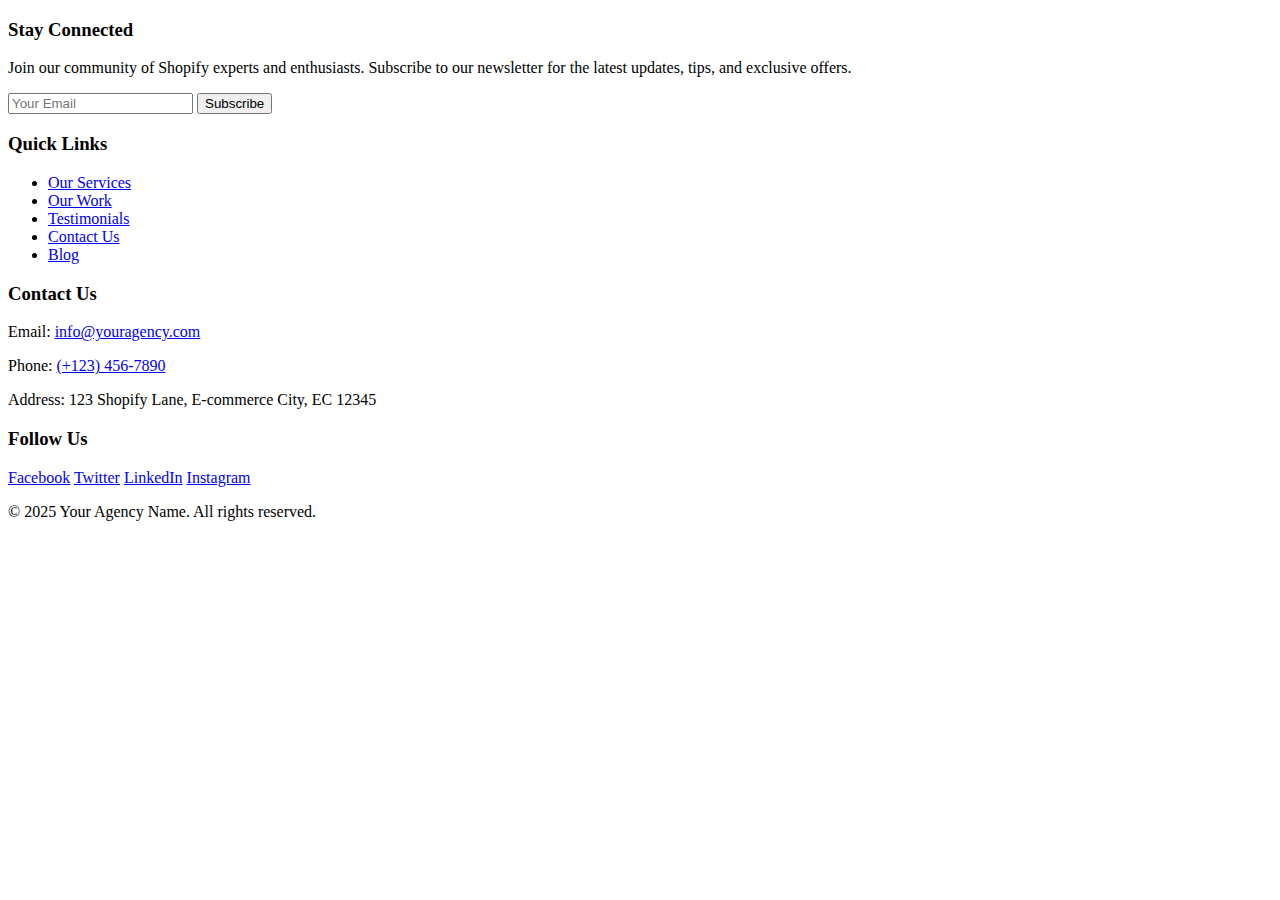
<file: components/footer.html>
<!DOCTYPE html>
<footer>
    <div class="container">
        <div class="footer-content">
            <h3>Stay Connected</h3>
            <p>Join our community of Shopify experts and enthusiasts. Subscribe to our newsletter for the latest updates, tips, and exclusive offers.</p>
            <form action="#" method="post" class="newsletter-form">
                <input type="email" placeholder="Your Email" required>
                <button type="submit">Subscribe</button>
            </form>
        </div>
        <div class="footer-links">
            <h3>Quick Links</h3>
            <ul>
                <li><a href="#services">Our Services</a></li>
                <li><a href="#our-work">Our Work</a></li>
                <li><a href="#testimonials">Testimonials</a></li>
                <li><a href="#contact">Contact Us</a></li>
                <li><a href="#blog">Blog</a></li>
            </ul>
        </div>
        <div class="footer-info">
            <h3>Contact Us</h3>
            <p>Email: <a href="mailto:info@youragency.com">info@youragency.com</a></p>
            <p>Phone: <a href="tel:+1234567890">(+123) 456-7890</a></p>
            <p>Address: 123 Shopify Lane, E-commerce City, EC 12345</p>
        </div>
        <div class="footer-social">
            <h3>Follow Us</h3>
            <a href="#" target="_blank">Facebook</a>
            <a href="#" target="_blank">Twitter</a>
            <a href="#" target="_blank">LinkedIn</a>
            <a href="#" target="_blank">Instagram</a>
        </div>
    </div>
    <div class="footer-bottom">
        <p>&copy; 2025 Your Agency Name. All rights reserved.</p>
    </div>
</footer>
</file>
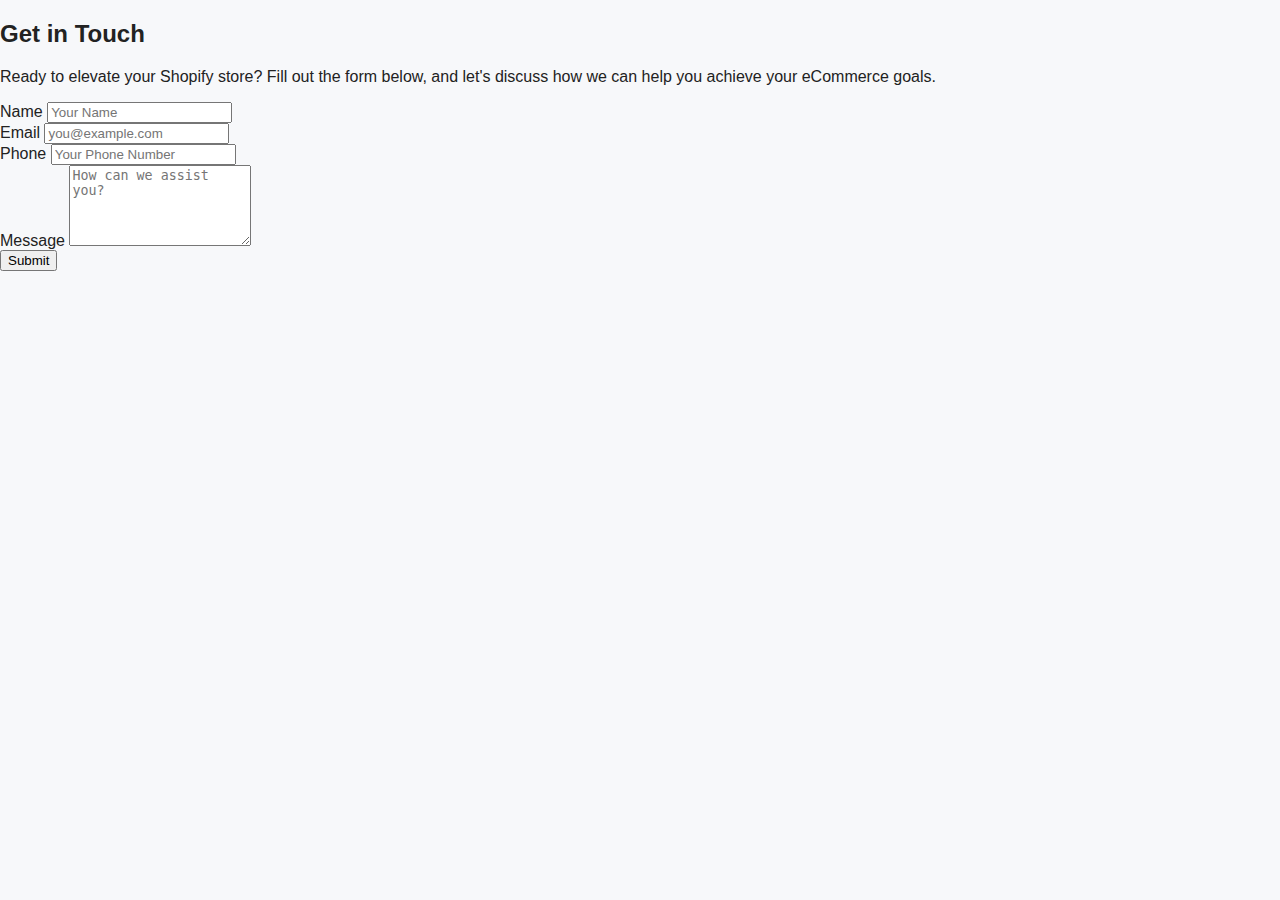
<file: components/form.html>
<!DOCTYPE html>
<html lang="en">
<head>
    <meta charset="UTF-8">
    <meta name="viewport" content="width=device-width, initial-scale=1.0">
    <title>Contact Form</title>
    <link rel="stylesheet" href="../style.css">
</head>
<body>
    <div class="form-container">
        <h2>Get in Touch</h2>
        <p>Ready to elevate your Shopify store? Fill out the form below, and let's discuss how we can help you achieve your eCommerce goals.</p>
        <form action="#" method="POST" id="contact-form">
            <div class="form-group">
                <label for="name">Name</label>
                <input type="text" id="name" name="name" placeholder="Your Name" required>
            </div>
            <div class="form-group">
                <label for="email">Email</label>
                <input type="email" id="email" name="email" placeholder="you@example.com" required>
            </div>
            <div class="form-group">
                <label for="phone">Phone</label>
                <input type="tel" id="phone" name="phone" placeholder="Your Phone Number" required>
            </div>
            <div class="form-group">
                <label for="message">Message</label>
                <textarea id="message" name="message" rows="5" placeholder="How can we assist you?" required></textarea>
            </div>
            <button type="submit" class="btn">Submit</button>
        </form>
    </div>
</body>
</html>
</file>
<file: style.css>
/* Root Colors & Fonts */
:root {
    --primary: #5c6ac4;
    --secondary: #00c6ae;
    --accent: #ffe082;
    --bg: #f7f8fa;
    --white: #fff;
    --dark: #222;
    --gradient: linear-gradient(90deg, #5c6ac4 0%, #00c6ae 100%);
    --shadow: 0 2px 12px rgba(92,106,196,0.08);
    --radius: 12px;
    --font: 'Segoe UI', Arial, sans-serif;
}

body {
    font-family: var(--font);
    background: var(--bg);
    color: var(--dark);
    margin: 0;
    padding: 0;
}

/* Navbar */
.navbar {
    background: linear-gradient(90deg, #5c6ac4 0%, #00c6ae 100%);
    color: #fff;
    box-shadow: 0 2px 12px rgba(92,106,196,0.10);
    position: sticky;
    top: 0;
    z-index: 100;
}
.navbar-container {
    display: flex;
    align-items: center;
    justify-content: space-between;
    max-width: 1200px;
    margin: 0 auto;
    padding: 0 32px;
    height: 68px;
}
.navbar-logo {
    display: flex;
    align-items: center;
    gap: 12px;
    text-decoration: none;
}
.navbar-title {
    font-size: 1.35rem;
    font-weight: 700;
    letter-spacing: 1px;
    color: #fff;
}
.navbar-links {
    list-style: none;
    display: flex;
    gap: 28px;
    margin: 0;
    padding: 0;
}
.navbar-links li a {
    color: #fff;
    text-decoration: none;
    font-weight: 600;
    font-size: 1rem;
    padding: 8px 0;
    border-bottom: 2px solid transparent;
    transition: color 0.2s, border-bottom 0.2s;
}
.navbar-links li a:hover,
.navbar-links li .navbar-cta {
    color: #ffe082;
    border-bottom: 2px solid #00c6ae;
}
.navbar-cta {
    background: #fff;
    color: #5c6ac4 !important;
    padding: 8px 18px;
    border-radius: 6px;
    font-weight: 700;
    margin-left: 8px;
    transition: background 0.2s, color 0.2s;
    border: none;
}
.navbar-cta:hover {
    background: #00c6ae;
    color: #fff !important;
}

/* Homepage */
#homepage {
    position: relative;
    min-height: 600px;
    background: url('images/homepage-image.jpg') center center/cover no-repeat;
    display: flex;
    align-items: center;
    padding: 100px 0 80px 0;
}
.homepage-bg-overlay {
    position: absolute;
    inset: 0;
    background: linear-gradient(120deg, rgba(92,106,196,0.35) 0%, rgba(0,198,174,0.22) 100%);
    z-index: 0;
}
.homepage-flex {
    position: relative;
    z-index: 1;
    display: flex;
    align-items: center;
    justify-content: space-between;
    gap: 48px;
    flex-wrap: wrap;
}
.homepage-content {
    flex: 1 1 340px;
    min-width: 280px;
    color: #222;
    background: rgba(255,255,255,0.96);
    padding: 48px 36px;
    border-radius: 22px;
    box-shadow: 0 4px 32px rgba(92,106,196,0.12);
    margin: 32px 0 32px 32px; /* Add left margin and vertical spacing */
}
.homepage-content h1 {
    font-size: 2.8rem;
    font-weight: 800;
    margin-bottom: 22px;
    line-height: 1.15;
    letter-spacing: 1px;
}
.homepage-content p {
    font-size: 1.25rem;
    margin-bottom: 36px;
    color: #444;
}
.homepage-social {
    margin-top: 22px;
}
.homepage-social a img {
    width: 36px;
    height: 36px;
    margin-right: 16px;
    vertical-align: middle;
    transition: transform 0.2s;
    filter: drop-shadow(0 2px 8px rgba(92,106,196,0.10));
}
.homepage-social a img:hover {
    transform: scale(1.18) rotate(-8deg);
}
.homepage-image {
    flex: 1 1 340px;
    min-width: 220px;
    text-align: center;
    display: flex;
    align-items: center;
    justify-content: center;
}
.homepage-image-card {
    background: #fff;
    border-radius: 22px;
    box-shadow: 0 8px 32px rgba(0,198,174,0.12);
    padding: 24px;
    display: inline-block;
}
.homepage-image-card img {
    max-width: 380px;
    width: 100%;
    border-radius: 18px;
    object-fit: cover;
    box-shadow: 0 2px 12px rgba(92,106,196,0.10);
}
@media (max-width: 900px) {
    #homepage {
        padding: 48px 0 24px 0;
    }
    .homepage-flex {
        flex-direction: column-reverse;
        gap: 28px;
        text-align: center;
    }
    .homepage-content {
        margin: 24px 12px;
        padding: 24px 10px;
    }
    .homepage-image {
        min-width: 0;
        padding: 18px 8px;
    }
    .homepage-content h1 {
        font-size: 2rem;
    }
    .homepage-image-card img {
        max-width: 95vw;
    }
}

/* Services */
#services {
    background: var(--bg);
    padding: 60px 0;
    text-align: center;
}
#services h2 {
    color: var(--secondary);
    font-size: 2.2rem;
    margin-bottom: 32px;
    font-weight: 700;
}
.services-list {
    display: flex;
    flex-wrap: wrap;
    justify-content: center;
    gap: 32px;
}
.service-card {
    background: var(--white);
    border-radius: var(--radius);
    box-shadow: var(--shadow);
    padding: 32px 24px;
    max-width: 320px;
    text-align: left;
    transition: box-shadow 0.2s;
}
.service-card:hover {
    box-shadow: 0 4px 24px rgba(0,198,174,0.18);
}
.service-card h3 {
    color: var(--primary);
    font-size: 1.3rem;
    margin-bottom: 12px;
}
.service-card p {
    color: var(--dark);
    font-size: 1rem;
}

/* Our Work */
#our-work {
    background: var(--white);
    padding: 60px 0;
    text-align: center;
}
#our-work h2 {
    color: var(--primary);
    font-size: 2.2rem;
    margin-bottom: 32px;
    font-weight: 700;
}
.work-grid {
    display: flex;
    flex-wrap: wrap;
    justify-content: center;
    gap: 32px;
}
.work-card {
    background: var(--bg);
    border-radius: var(--radius);
    box-shadow: var(--shadow);
    padding: 24px;
    max-width: 320px;
    text-align: left;
    transition: box-shadow 0.2s;
}
.work-card:hover {
    box-shadow: 0 4px 24px rgba(92,106,196,0.18);
}
.work-card img {
    width: 100%;
    border-radius: var(--radius);
    margin-bottom: 16px;
}
.work-card h3 {
    color: var(--secondary);
    font-size: 1.2rem;
    margin-bottom: 8px;
}
.work-card p {
    color: var(--dark);
    font-size: 1rem;
}

/* Testimonials */
#testimonials {
    background: var(--bg);
    padding: 60px 0;
    text-align: center;
}
#testimonials h2 {
    color: var(--primary);
    font-size: 2rem;
    margin-bottom: 40px;
    font-weight: 700;
}
.testimonial {
    background: var(--white);
    border-left: 6px solid var(--secondary);
    margin: 20px auto;
    max-width: 600px;
    padding: 30px 25px;
    border-radius: var(--radius);
    box-shadow: var(--shadow);
    transition: box-shadow 0.2s;
}
.testimonial:hover {
    box-shadow: 0 4px 24px rgba(0,198,174,0.18);
}
.testimonial p {
    font-size: 1.15rem;
    color: var(--dark);
    margin-bottom: 15px;
}
.testimonial h4 {
    color: var(--secondary);
    font-size: 1rem;
    font-weight: 600;
    margin: 0;
    text-align: right;
}
.testimonial-stars {
    color: #FFD700;
    font-size: 1.3rem;
    margin-bottom: 8px;
    letter-spacing: 2px;
}
.testimonial-img {
    width: 56px;
    height: 56px;
    object-fit: cover;
    border-radius: 50%;
    margin-bottom: 12px;
    box-shadow: 0 2px 8px rgba(92,106,196,0.12);
    display: block;
    margin-left: auto;
    margin-right: auto;
}

/* Contact */
#contact {
    background: var(--white);
    padding: 60px 0;
    text-align: center;
}
#contact h2 {
    color: var(--secondary);
    font-size: 2rem;
    margin-bottom: 32px;
    font-weight: 700;
}
.contact-form {
    max-width: 480px;
    margin: 0 auto;
    background: var(--bg);
    padding: 32px;
    border-radius: var(--radius);
    box-shadow: var(--shadow);
}
.contact-form input,
.contact-form textarea {
    width: 100%;
    padding: 12px;
    margin-bottom: 18px;
    border: 1px solid #e0e0e0;
    border-radius: 6px;
    font-size: 1rem;
    font-family: var(--font);
}
.contact-form button {
    background: var(--gradient);
    color: var(--white);
    padding: 12px 32px;
    border-radius: 6px;
    font-weight: 700;
    border: none;
    cursor: pointer;
    transition: background 0.2s, box-shadow 0.2s;
}
.contact-form button:hover {
    background: linear-gradient(90deg, #00c6ae 0%, #5c6ac4 100%);
    box-shadow: 0 4px 16px rgba(0,198,174,0.18);
}

/* Blog */
#blog {
    background: var(--bg);
    padding: 60px 0;
    text-align: center;
}
#blog h2 {
    color: var(--primary);
    font-size: 2rem;
    margin-bottom: 32px;
    font-weight: 700;
}
.blog-list {
    display: flex;
    flex-wrap: wrap;
    justify-content: center;
    gap: 32px;
}
.blog-card {
    background: var(--white);
    border-radius: var(--radius);
    box-shadow: var(--shadow);
    padding: 24px;
    max-width: 320px;
    text-align: left;
    transition: box-shadow 0.2s;
}
.blog-card:hover {
    box-shadow: 0 4px 24px rgba(92,106,196,0.18);
}
.blog-card h3 {
    color: var(--secondary);
    font-size: 1.2rem;
    margin-bottom: 8px;
}
.blog-card p {
    color: var(--dark);
    font-size: 1rem;
}

/* CTA */
#cta {
    background: var(--gradient);
    color: var(--white);
    padding: 48px 0;
    text-align: center;
}
#cta h2 {
    font-size: 2rem;
    margin-bottom: 18px;
    font-weight: 700;
}
#cta .cta-btn {
    background: var(--white);
    color: var(--primary);
    padding: 16px 40px;
    border-radius: var(--radius);
    font-size: 1.1rem;
    font-weight: 700;
    text-decoration: none;
    box-shadow: var(--shadow);
    transition: background 0.2s, color 0.2s, box-shadow 0.2s;
}
#cta .cta-btn:hover {
    background: var(--accent);
    color: var(--secondary);
    box-shadow: 0 4px 24px rgba(255,224,130,0.18);
}

/* Footer */
#footer {
    background: var(--primary);
    color: var(--white);
    padding: 18px 0;
    text-align: center;
    font-size: 1rem;
    letter-spacing: 1px;
}

/* Team */
#team {
    background: var(--white);
    padding: 60px 0;
    text-align: center;
}
#team h2 {
    color: var(--primary);
    font-size: 2rem;
    margin-bottom: 32px;
    font-weight: 700;
}
.team-grid {
    display: flex;
    flex-wrap: wrap;
    gap: 32px;
    justify-content: center;
    margin-top: 32px;
}
.team-member {
    background: var(--white);
    border-radius: var(--radius);
    box-shadow: var(--shadow);
    padding: 24px 16px;
    text-align: center;
    max-width: 200px;
    flex: 1 1 180px;
}
.team-member img {
    width: 100px;
    height: 100px;
    object-fit: cover;
    border-radius: 50%;
    margin-bottom: 16px;
    box-shadow: 0 2px 8px rgba(92,106,196,0.12);
}
.team-member h3 {
    margin: 8px 0 4px 0;
    color: var(--primary);
    font-size: 1.1rem;
    font-weight: 700;
}
.team-member p {
    margin: 0;
    color: var(--secondary);
    font-size: 0.95rem;
    font-weight: 500;
}
.team-intro {
    text-align: center;
    color: var(--dark);
    margin-bottom: 24px;
    font-size: 1.1rem;
}
.team-bio {
    display: block;
    margin: 8px 0 4px 0;
    color: #555;
    font-size: 0.95rem;
}
.team-skills {
    display: block;
    color: var(--secondary);
    font-size: 0.9rem;
    margin-bottom: 4px;
}
@media (max-width: 900px) {
    .team-grid {
        flex-direction: column;
        align-items: center;
        gap: 24px;
    }
}

/* Team Gallery */
#team-gallery {
    padding: 60px 0;
    background: var(--bg);
    text-align: center;
}
.gallery-intro {
    color: var(--dark);
    margin-bottom: 24px;
    font-size: 1.1rem;
}
.gallery-grid {
    display: grid;
    grid-template-columns: repeat(4, 1fr);
    grid-auto-rows: 140px;
    gap: 24px;
    margin-top: 24px;
}
.gallery-img {
    width: 100%;
    height: 100%;
    object-fit: cover;
    object-position: center;
    border-radius: 12px;
    box-shadow: 0 2px 12px rgba(92,106,196,0.10);
    transition: transform 0.3s cubic-bezier(.4,2,.3,.7);
    cursor: pointer;
}
.gallery-img:hover {
    transform: scale(1.15);
    z-index: 2;
    box-shadow: 0 8px 32px rgba(92,106,196,0.18);
}

/* Big images span more columns/rows */
.gallery-big {
    grid-column: span 2;
    grid-row: span 2;
    height: 100%;
}

/* Small images default to 1x1 grid cell */
.gallery-small {
    grid-column: span 1;
    grid-row: span 1;
}

/* Responsive adjustments */
@media (max-width: 900px) {
    .gallery-grid {
        grid-template-columns: repeat(2, 1fr);
        grid-auto-rows: 120px;
    }
    .gallery-big {
        grid-column: span 2;
        grid-row: span 2;
    }
}

@media (max-width: 600px) {
    .gallery-grid {
        grid-template-columns: 1fr;
        grid-auto-rows: 180px;
    }
    .gallery-big, .gallery-small {
        grid-column: span 1;
        grid-row: span 1;
    }
}

/* Slider */
.slider {
    position: relative;
    max-width: 500px;
    margin: 0 auto;
    overflow: hidden;
    border-radius: var(--radius);
    box-shadow: var(--shadow);
    background: var(--white);
}
.slider-multi {
    position: relative;
    overflow: hidden;
    max-width: 900px;
    margin: 0 auto;
}
.slides-row {
    display: flex;
    transition: transform 0.4s;
    will-change: transform;
}
.slide {
    min-width: 36%;
    max-width: 36%;
    margin-right: 2%;
    background: var(--white);
    border-radius: var(--radius);
    box-shadow: var(--shadow);
    text-align: center;
    padding: 24px 12px;
    box-sizing: border-box;
}
.slide img {
    width: 100%;
    max-width: 220px;
    border-radius: var(--radius);
    margin-bottom: 12px;
}
.slider-btn {
    position: absolute;
    top: 50%;
    transform: translateY(-50%);
    background: var(--primary);
    color: var(--white);
    border: none;
    border-radius: 50%;
    width: 36px;
    height: 36px;
    font-size: 1.5rem;
    cursor: pointer;
    opacity: 0.8;
    z-index: 2;
}
.slider-btn.prev { left: 8px; }
.slider-btn.next { right: 8px; }
@media (max-width: 900px) {
    .slide { min-width: 60%; max-width: 60%; }
}
@media (max-width: 600px) {
    .slide { min-width: 90%; max-width: 90%; }
}

/* Chat Testimonials */
.chat-testimonials {
    max-width: 700px;
    margin: 0 auto;
}
.chat-row {
    display: flex;
    margin-bottom: 24px;
}
.chat-bubble {
    display: flex;
    align-items: flex-start;
    max-width: 80%;
    padding: 18px 22px;
    border-radius: 18px;
    box-shadow: 0 2px 12px rgba(92,106,196,0.10);
    background: var(--white);
    position: relative;
}
.chat-bubble.left {
    margin-right: auto;
    background: #f1f4fa;
    border-bottom-left-radius: 4px;
}
.chat-bubble.right {
    margin-left: auto;
    background: #e6f7f5;
    border-bottom-right-radius: 4px;
}
.chat-avatar {
    width: 44px;
    height: 44px;
    object-fit: cover;
    border-radius: 50%;
    margin-right: 16px;
    box-shadow: 0 2px 8px rgba(92,106,196,0.12);
}
.chat-stars {
    color: #FFD700;
    font-size: 1.1rem;
    margin-top: 6px;
    margin-bottom: 0;
    letter-spacing: 2px;
}
.chat-name {
    display: block;
    margin-top: 8px;
    color: var(--primary);
    font-size: 0.95rem;
    font-weight: 600;
}
@media (max-width: 600px) {
    .chat-bubble {
        max-width: 100%;
        flex-direction: column;
        align-items: flex-start;
        padding: 14px 12px;
    }
    .chat-avatar {
        margin-bottom: 8px;
        margin-right: 0;
    }
}

/* Action Button Styles */
.cta-btn,
.pricing-card a.cta-btn {
    display: inline-block;
    background: var(--gradient);
    color: var(--white);
    padding: 14px 36px;
    border-radius: 8px;
    font-size: 1.1rem;
    font-weight: 700;
    text-decoration: none;
    box-shadow: 0 2px 12px rgba(92,106,196,0.10);
    border: none;
    transition: background 0.2s, box-shadow 0.2s, transform 0.15s;
    cursor: pointer;
    position: relative;
    overflow: hidden;
}

.cta-btn:hover,
.pricing-card a.cta-btn:hover {
    background: linear-gradient(90deg, #00c6ae 0%, #5c6ac4 100%);
    color: var(--accent);
    box-shadow: 0 4px 24px rgba(0,198,174,0.18);
    transform: translateY(-2px) scale(1.04);
}

.cta-btn:active,
.pricing-card a.cta-btn:active {
    transform: scale(0.98);
    box-shadow: 0 1px 6px rgba(92,106,196,0.10);
}

/* Responsive */
@media (max-width: 900px) {
    .services-list, .work-grid, .blog-list {
        flex-direction: column;
        gap: 24px;
    }
    .service-card, .work-card, .blog-card {
        max-width: 95vw;
    }
    .homepage-flex {
        flex-direction: column-reverse;
        gap: 24px;
        text-align: center;
    }
    .homepage-content, .homepage-image {
        min-width: 0;
    }
}
@media (max-width: 600px) {
    #homepage h1 {
        font-size: 2rem;
    }
    #services h2, #our-work h2, #testimonials h2, #contact h2, #blog h2, #cta h2 {
        font-size: 1.3rem;
    }
    .container, .contact-form {
        padding: 12px;
    }
}
@media (max-width: 800px) {
    .navbar-container {
        flex-direction: column;
        height: auto;
        padding: 12px;
    }
    .navbar-links {
        flex-direction: column;
        gap: 12px;
        align-items: flex-start;
    }
}
.team-leader img {
    border: 4px solid var(--primary);
}
.team-leader h3 {
    color: var(--primary);
    font-size: 1.3rem;
    font-weight: 700;
}

/* Gallery Modal Styles */
.gallery-modal {
    display: none;
    position: fixed;
    z-index: 9999;
    left: 0; top: 0;
    width: 100vw; height: 100vh;
    background: rgba(0,0,0,0.85);
    justify-content: center;
    align-items: center;
    flex-direction: column;
}
.gallery-modal-content {
    max-width: 90vw;
    max-height: 80vh;
    border-radius: 16px;
    box-shadow: 0 8px 32px rgba(92,106,196,0.18);
    margin-bottom: 16px;
}
.gallery-close {
    position: absolute;
    top: 32px;
    right: 48px;
    color: #fff;
    font-size: 2.5rem;
    font-weight: bold;
    cursor: pointer;
    background: rgba(92,106,196,0.7);
    border-radius: 50%;
    width: 48px;
    height: 48px;
    text-align: center;
    line-height: 48px;
    transition: background 0.2s;
    z-index: 10001;
}
.gallery-close:hover {
    background: #00c6ae;
}
.gallery-modal-caption {
    color: #fff;
    font-size: 1.2rem;
    text-align: center;
    margin-bottom: 24px;
}

/* Pricing */
#pricing {
    background: var(--bg);
    padding: 60px 0;
    text-align: center;
}
#pricing h2 {
    color: var(--primary);
    font-size: 2rem;
    margin-bottom: 32px;
    font-weight: 700;
}
.pricing-list {
    display: flex;
    flex-wrap: wrap;
    gap: 32px;
    justify-content: center;
    margin-top: 32px;
}
.pricing-card {
    background: var(--white);
    border-radius: 16px;
    box-shadow: 0 2px 12px rgba(92,106,196,0.10);
    padding: 32px 24px;
    max-width: 260px;
    flex: 1 1 220px;
    text-align: center;
    transition: box-shadow 0.2s, transform 0.2s;
    border: 2px solid transparent;
}
.pricing-card:hover {
    box-shadow: 0 8px 32px rgba(0,198,174,0.18);
    transform: translateY(-8px) scale(1.04);
    border-color: var(--primary);
}
.pricing-card h3 {
    font-size: 1.4rem;
    margin-bottom: 8px;
    color: var(--primary);
}
.pricing-card.basic { border-color: #bdbdbd; }
.pricing-card.premium { border-color: #5c6ac4; }
.pricing-card.advance { border-color: #00c6ae; }
.pricing-card.pro { border-color: #ffe082; }
.pricing-card ul {
    list-style: none;
    padding: 0;
    margin: 16px 0;
    color: #444;
    font-size: 1rem;
    text-align: left;
}
.price-tag {
    font-size: 1.6rem;
    font-weight: 700;
    color: var(--secondary);
    margin: 18px 0;
}
@media (max-width: 900px) {
    .pricing-list {
        flex-direction: column;
        gap: 24px;
        align-items: center;
    }
}
</file>
